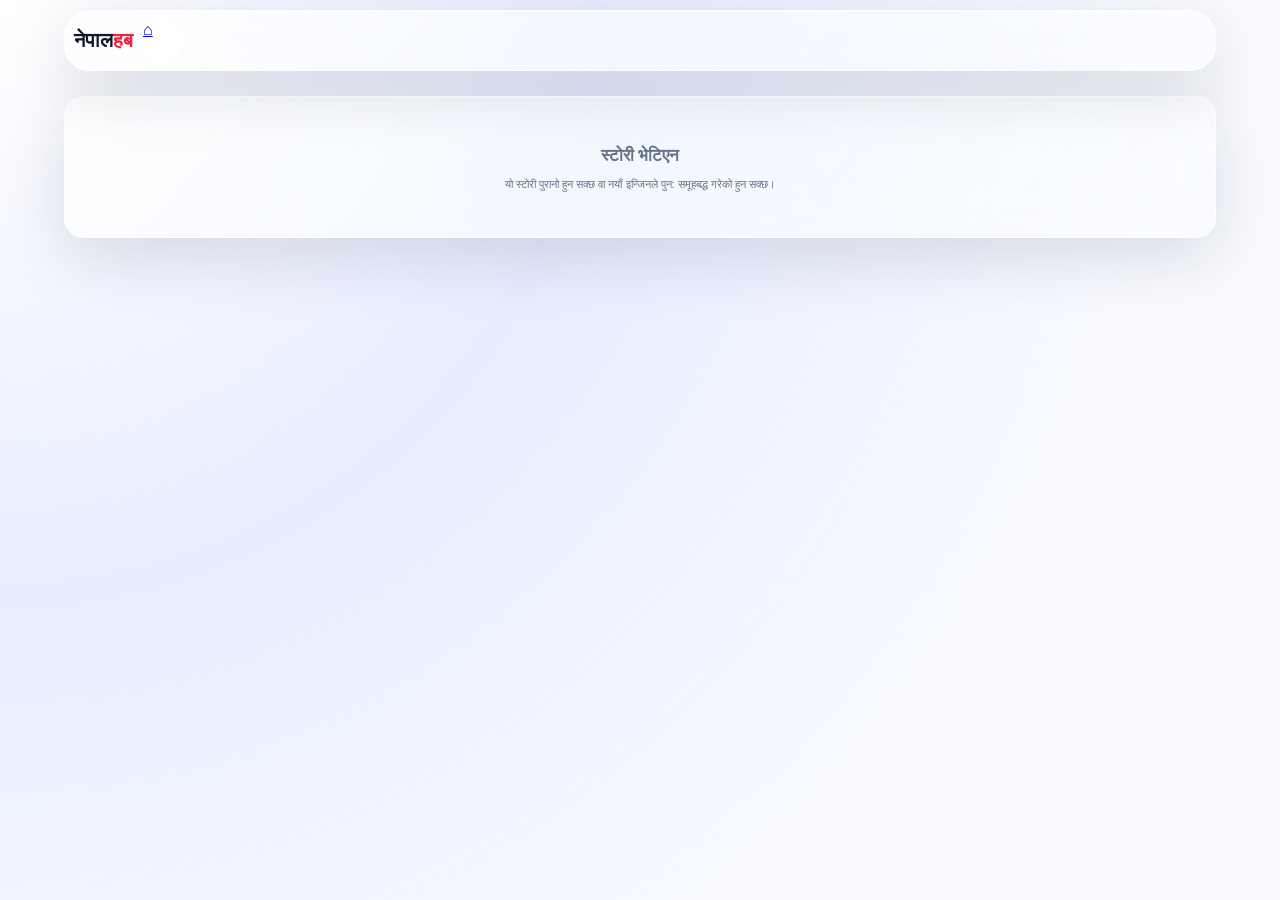
<file: story.html>
<!doctype html><html lang="ne"><head><meta charset="utf-8"><meta name="viewport" content="width=device-width,initial-scale=1,viewport-fit=cover"><meta name="theme-color" content="#eef3ff"><meta name="description" content="नेपाल समाचार स्टोरी इन्टेलिजेन्स"><title>Story Intelligence — नेपाल हब</title><link rel="stylesheet" href="css/styles.css"></head><body><div class="shell"><header class="topbar glass"><a class="brand" href="./">नेपाल<span>हब</span></a><a class="glass-btn" href="./">⌂</a></header><main><section id="story" class="section"><div class="empty glass">स्टोरी लोड हुँदैछ…</div></section></main></div><script src="js/story.js" defer></script></body></html>
</file>
<file: css/styles.css>
:root{--bg:#eef3ff;--glass:rgba(255,255,255,.58);--glass2:rgba(255,255,255,.78);--line:rgba(255,255,255,.88);--ink:#111827;--muted:#64748b;--red:#ef233c;--shadow:0 20px 65px rgba(15,23,42,.13)}*{box-sizing:border-box}html{scroll-behavior:smooth}body{margin:0;color:var(--ink);font-family:Poppins,'Noto Sans Devanagari',sans-serif;background:radial-gradient(circle at 0 0,#fff,#e7edff 38%,#f8faff 75%);min-height:100vh;-webkit-tap-highlight-color:transparent}button,input{font:inherit}button{cursor:pointer}.shell{max-width:1180px;margin:auto;padding:10px 14px 100px}.glass{background:linear-gradient(135deg,rgba(255,255,255,.72),rgba(255,255,255,.38));border:1px solid var(--line);box-shadow:var(--shadow),inset 0 1px 0 rgba(255,255,255,.9);backdrop-filter:blur(28px) saturate(170%);-webkit-backdrop-filter:blur(28px) saturate(170%)}.topbar{position:sticky;top:8px;z-index:50;border-radius:26px;padding:9px;display:flex;align-items:center;gap:9px;animation:iphoneIn .65s cubic-bezier(.2,.8,.2,1)}.brand{font-size:20px;font-weight:900;text-decoration:none;color:var(--ink);white-space:nowrap}.brand span{color:var(--red)}.search{position:relative;flex:1}.search span{position:absolute;left:13px;top:8px;color:var(--muted)}.search input{width:100%;border:1px solid #fff;background:#ffffffb8;border-radius:18px;padding:11px 13px 11px 38px;font-size:11px;outline:none;transition:.25s}.search input:focus{transform:scale(1.01);box-shadow:0 0 0 4px #ef233c18}.glass-btn{border:1px solid #fff;width:41px;height:41px;border-radius:15px;background:#ffffffc2;font-size:16px;transition:transform .25s,box-shadow .25s}.glass-btn:active,.ios-pop:active,.bottom button:active{transform:scale(.94)}.glass-btn:hover{transform:translateY(-2px);box-shadow:0 10px 25px #1118271c}.pills{display:flex;gap:8px;overflow:auto;padding:11px 1px;scrollbar-width:none}.pills::-webkit-scrollbar,.stories::-webkit-scrollbar,.people::-webkit-scrollbar{display:none}.pills button{border:1px solid var(--line);background:var(--glass);color:var(--muted);border-radius:999px;padding:8px 14px;font-size:10px;font-weight:800;white-space:nowrap;transition:.25s}.pills button:hover{transform:translateY(-2px)}.pills button.active{background:#111827;color:#fff;box-shadow:0 8px 25px #1118272b}.breaking{display:flex;align-items:center;gap:10px;padding:8px 11px;border-radius:17px;overflow:hidden}.breaking b{background:var(--red);color:#fff;border-radius:9px;padding:6px 8px;font-size:8px;white-space:nowrap}.breaking span{font-size:10px;font-weight:700;overflow:hidden;white-space:nowrap;text-overflow:ellipsis}.hero{height:430px;border-radius:30px;overflow:hidden;position:relative;background:#111827;animation:iphoneIn .8s .05s both cubic-bezier(.2,.8,.2,1)}.hero-image{width:100%;height:100%;object-fit:cover;opacity:.74;transform:scale(1.03);animation:heroZoom 12s ease-in-out infinite alternate}.hero-glow{position:absolute;inset:0;background:radial-gradient(circle at 75% 20%,#fff3,transparent 30%);pointer-events:none}.hero:after,.reel:after{content:'';position:absolute;inset:32% 0 0;background:linear-gradient(transparent,#000e);pointer-events:none}.hero-content{position:absolute;z-index:2;left:24px;right:24px;bottom:24px;color:#fff}.hero-content small{font-size:9px;font-weight:900}.hero-content h1{font-size:clamp(26px,5vw,48px);line-height:1.12;margin:7px 0}.hero-content p{font-size:11px;line-height:1.6;color:#e5e7eb;margin:0;max-width:720px}.section{margin-top:25px}.section-head{margin-bottom:11px}.section-head h2{margin:0;font-size:19px}.section-head p{margin:3px 0 0;color:var(--muted);font-size:9px}.stories{display:flex;gap:13px;overflow:auto}.story{border:0;background:transparent;min-width:76px;text-align:center;padding:0}.story-ring{width:66px;height:66px;padding:3px;border-radius:50%;margin:auto;background:conic-gradient(#ff3355,#ff9f1c,#7c3aed,#ff3355);animation:ring 6s linear infinite}.story-ring img{width:100%;height:100%;border-radius:50%;object-fit:cover;border:3px solid #fff}.story b{display:block;margin-top:6px;font-size:8px;overflow:hidden;text-overflow:ellipsis;white-space:nowrap}.topic-grid{display:grid;grid-template-columns:repeat(3,1fr);gap:10px}.topic,.person{border-radius:20px;padding:14px;text-decoration:none;color:var(--ink)}.topic strong{font-size:13px}.topic small,.person small{display:block;color:var(--muted);font-size:8px;margin-top:5px}.people{display:flex;gap:10px;overflow:auto}.person{min-width:150px}.person strong{font-size:12px}.ios-card{animation:cardIn .55s var(--delay,0s) both cubic-bezier(.2,.8,.2,1);transition:transform .28s,box-shadow .28s}.ios-card:hover{transform:translateY(-5px) scale(1.008);box-shadow:0 25px 70px rgba(15,23,42,.18)}.feed{display:grid;grid-template-columns:repeat(3,1fr);gap:12px}.card{overflow:hidden;border-radius:22px}.card-img{height:205px;background:linear-gradient(135deg,#dbe3f0,#f8fafc);position:relative;overflow:hidden}.card-img:after{content:'📷';position:absolute;right:10px;top:10px;background:#ffffffb8;backdrop-filter:blur(12px);border-radius:12px;padding:6px;font-size:10px}.card-img img{width:100%;height:100%;object-fit:cover;transition:transform .55s cubic-bezier(.2,.8,.2,1)}.card:hover .card-img img{transform:scale(1.06)}.card-body{padding:14px}.meta{font-size:8px;color:var(--red);font-weight:900}.time{font-size:8px;color:#94a3b8;margin:5px 0}.card h3{font-size:14px;line-height:1.35;margin:0}.card p{font-size:9px;line-height:1.55;color:var(--muted)}.read{display:block;background:#111827;color:#fff;text-decoration:none;text-align:center;border-radius:12px;padding:9px;font-size:9px;font-weight:900;margin-top:10px;transition:transform .25s,box-shadow .25s}.read:hover{transform:translateY(-2px);box-shadow:0 10px 25px #1118272b}.read.secondary{background:#ffffffb8;color:#111827;border:1px solid #fff}.empty{padding:35px;text-align:center;border-radius:20px;font-size:11px;color:var(--muted)}.bottom{position:fixed;z-index:100;left:50%;bottom:8px;transform:translateX(-50%);width:min(540px,calc(100% - 20px));border-radius:25px;padding:6px;display:flex;animation:iphoneDock .7s .2s both cubic-bezier(.2,.8,.2,1)}.bottom button{flex:1;border:0;background:transparent;color:var(--muted);border-radius:18px;padding:7px 3px;font-size:8px;font-weight:800;transition:.25s}.bottom button.active{background:#111827;color:#fff;box-shadow:0 8px 22px #1118272b}.bottom span{display:block;font-size:17px;line-height:17px}dialog{border:0;padding:0;background:#000;color:#fff;width:100vw;height:100dvh;max-width:none;max-height:none;margin:0;animation:iphoneModal .45s cubic-bezier(.2,.8,.2,1)}dialog::backdrop{background:#000}.close{position:fixed;z-index:5;right:14px;top:14px;width:43px;height:43px;border-radius:50%;border:1px solid #fff4;background:#fff2;color:#fff;font-size:24px}.reel-feed{height:100%;overflow:auto;scroll-snap-type:y mandatory;scrollbar-width:none}.reel{height:100%;position:relative;scroll-snap-align:start}.reel img{width:100%;height:100%;object-fit:cover;opacity:.68}.reel-content{position:absolute;z-index:2;left:18px;right:18px;bottom:8%;color:#fff}.reel-content h2{font-size:clamp(28px,6vw,52px);line-height:1.08;margin:8px 0}.reel-content p{font-size:11px;line-height:1.6;color:#ddd}@keyframes iphoneIn{from{opacity:0;transform:translateY(22px) scale(.97)}to{opacity:1;transform:none}}@keyframes cardIn{from{opacity:0;transform:translateY(18px) scale(.98)}to{opacity:1;transform:none}}@keyframes iphoneDock{from{opacity:0;transform:translate(-50%,35px) scale(.92)}to{opacity:1;transform:translate(-50%,0) scale(1)}}@keyframes iphoneModal{from{opacity:0;transform:scale(1.04)}to{opacity:1;transform:scale(1)}}@keyframes heroZoom{from{transform:scale(1.03)}to{transform:scale(1.1)}}@keyframes ring{to{transform:rotate(360deg)}}@media(max-width:760px){.shell{padding:7px 9px 88px}.topbar{top:5px;border-radius:22px}.brand{font-size:18px}.hero{height:390px;border-radius:24px}.hero-content{left:17px;right:17px;bottom:18px}.hero-content h1{font-size:27px}.breaking{display:none}.topic-grid{grid-template-columns:1fr 1fr}.feed{grid-template-columns:1fr}.card-img{height:220px}.bottom{bottom:6px}.people{margin-right:-9px;padding-right:9px}}@media(prefers-reduced-motion:reduce){html{scroll-behavior:auto}*,*:before,*:after{animation:none!important;transition:none!important}.hero-image,.story-ring{animation:none!important}}
</file>
